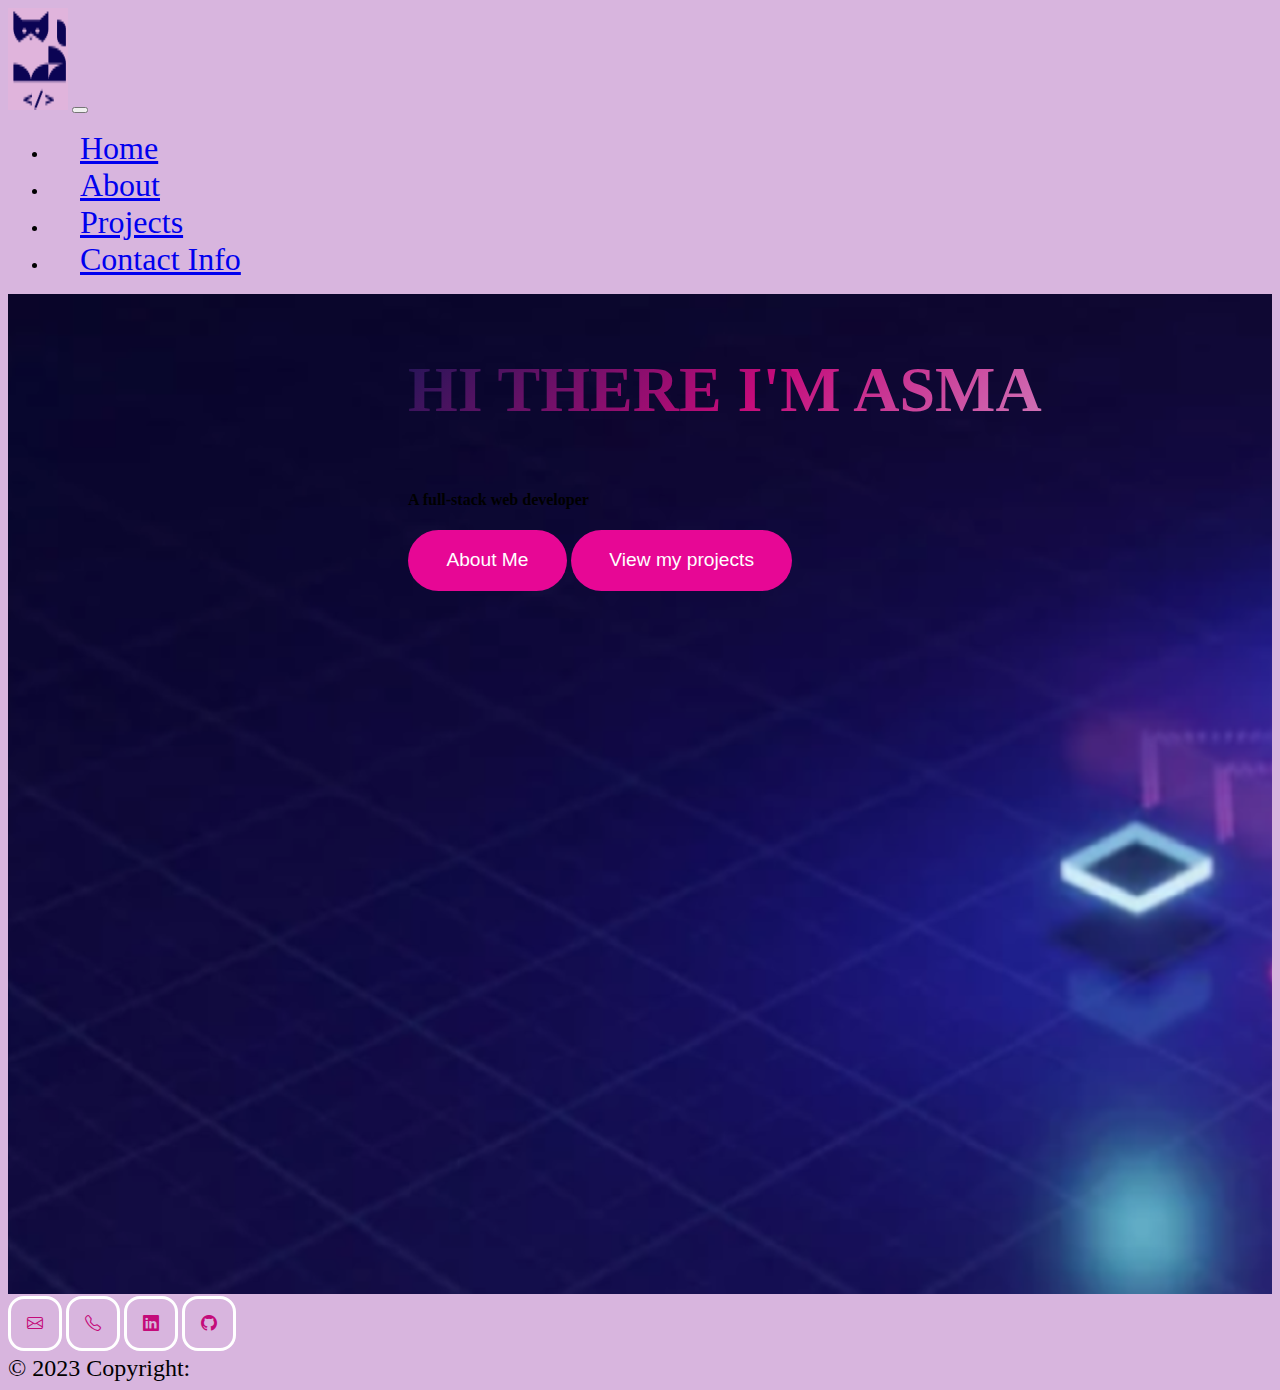
<file: index.html>
<!DOCTYPE html>
<html lang="en">

<head>
    <meta charset="UTF-8">
    <meta http-equiv="X-UA-Compatible" content="IE=edge">
    <meta name="viewport" content="width=device-width, initial-scale=1.0">
    <!-- bootstrap -->
    <link href="https://cdn.jsdelivr.net/npm/bootstrap@5.3.0-alpha1/dist/css/bootstrap.min.css" rel="stylesheet"
        integrity="sha384-GLhlTQ8iRABdZLl6O3oVMWSktQOp6b7In1Zl3/Jr59b6EGGoI1aFkw7cmDA6j6gD" crossorigin="anonymous">
    <!--my css-->
    <link rel="stylesheet" href="index.css">
    <!--icons-->
    <link rel="stylesheet" href="https://cdn.jsdelivr.net/npm/bootstrap-icons@1.10.3/font/bootstrap-icons.css">



    <title>Asma's portfolio</title>
</head>

<body >

    <header>
        <!-- navbar -->
        <nav class="navbar navbar-expand-lg " style="background-color: #d8b5de;">
            <div class="container-fluid">
                <a class="navbar-brand" href="index.html"><img src="imgs/logo.png" alt="Logo"></a>
                <button class="navbar-toggler" type="button" data-bs-toggle="collapse"
                    data-bs-target="#navbarSupportedContent" aria-controls="navbarSupportedContent"
                    aria-expanded="false" aria-label="Toggle navigation">
                    <span class="navbar-toggler-icon"></span>
                </button>
                <div class="collapse navbar-collapse" id="navbarSupportedContent">
                    <ul class="navbar-nav me-auto mb-2 mb-lg-0">
                        <li class="nav-item">
                            <a class="nav-link active" aria-current="page" href="index.html">Home</a>
                        </li>
                        <li class="nav-item">
                            <a class="nav-link" href="About.html">About</a>
                        </li>
                        <li class="nav-item">
                            <a class="nav-link" href="projects.html">Projects</a>
                        </li>
                        <li class="nav-item">
                            <a class="nav-link" href="#contact">Contact Info</a>
                        </li>
                </div>
            </div>
        </nav>
        <!-- navbar -->
    </header>
    <main class="image-fluid p-5 text-center bg-image " style="
    background-image: url('imgs/BG.png');
    height: 1000px;
    width:100%;" >
   

                <div class="d-flex justify-content-lg-start justify-content-md-start align-items-center h-100">
                    <div class="text-white">
                        <h1 class="mb-4">Hi there I'm Asma</h1>
                        <h4 class="mb-4">A full-stack web developer</h4>
                        <a href="About.html"><button class="button btn-lg mb-4">
                                <span>About Me</span>
                            </button></a>
                        <a href="projects.html"><button class="button btn-lg mb-4">
                                <span>View my projects</span>
                            </button></a>
                        &nbsp;


                    </div>
                </div>
        
        </div>
    

    </main>
   
<footer class=" text-center text-lg-start mt-5" style="background-color: #d8b5de;">
    <!-- Grid container -->
    <div class="container p-2">
        <!--Grid row-->
        <div class="row">
            <!--Grid column-->
            <div class="text-center p-1">
                <h4 class="text-uppercase" id="contact">
  
                    <!-- Gmail-->
                    <a class="btn btn-floating m-1 dance" href="mailto:Asmarasheed4599@gmail.com"
                        role="button"><i class="bi bi-envelope at"></i></a>
  
                    <!-- Phone -->
                    <a class="btn btn-floating m-auto dance" href="tel:+962795208162"
                        role="button"><i class="bi bi-telephone"></i></i></a>
  
                    <!-- Linkedin -->
                    <a class="btn btn-floating m-1 dance"
                        href="https://www.linkedin.com/in/asma-rasheed-18b441267/" role="button"><i
                            class="bi bi-linkedin"></i></a>
  
                    <!-- Github -->
                    <a class="btn btn-floating m-1 dance" href="https://github.com/AsmaRasheed99"
                        role="button"><i class="bi bi-github"></i>
                    </a>
                </h4>
  
            </div>
            <!--Grid column-->
        </div>
        <!--Grid row-->
    </div>
    <!-- Grid container -->
  
    <!-- Copyright -->
    <div class="text-center mt-1" style="font-size: 1.5em;">
        © 2023 Copyright:
    </div>
    <!-- Copyright -->
  </footer>

    <script src="https://cdn.jsdelivr.net/npm/bootstrap@5.3.0-alpha1/dist/js/bootstrap.bundle.min.js"
        integrity="sha384-w76AqPfDkMBDXo30jS1Sgez6pr3x5MlQ1ZAGC+nuZB+EYdgRZgiwxhTBTkF7CXvN"
        crossorigin="anonymous"></script>

</body>

</html>
</file>
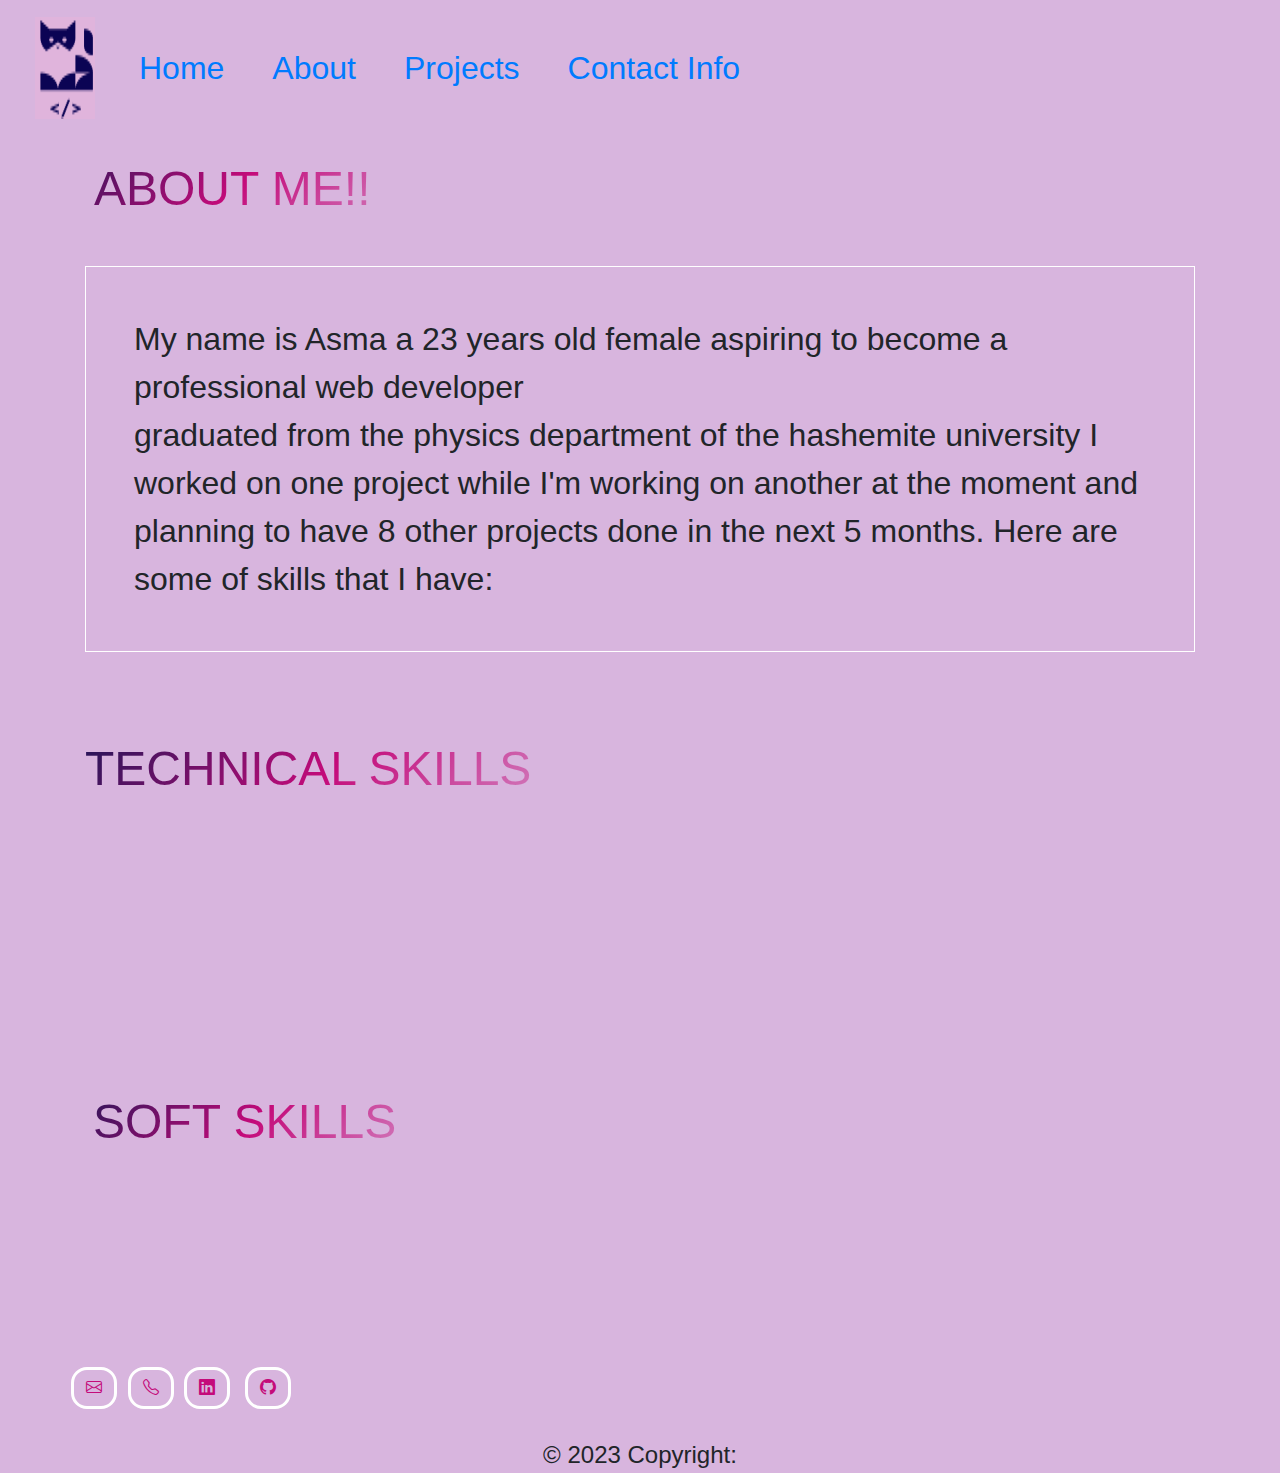
<file: About.html>
<!DOCTYPE html>
<html lang="en">

<head>
    <meta charset="UTF-8">
    <meta name="viewport" content="width=device-width, initial-scale=1.0">
    <title>About Asma</title>
    <link href="https://cdn.jsdelivr.net/npm/bootstrap@5.3.0-alpha1/dist/css/bootstrap.min.css" rel="stylesheet"
        integrity="sha384-GLhlTQ8iRABdZLl6O3oVMWSktQOp6b7In1Zl3/Jr59b6EGGoI1aFkw7cmDA6j6gD" crossorigin="anonymous">
        <!--icons-->
    <link rel="stylesheet" href="https://cdn.jsdelivr.net/npm/bootstrap-icons@1.10.3/font/bootstrap-icons.css">
    <link rel="stylesheet" href="https://maxcdn.bootstrapcdn.com/bootstrap/4.5.2/css/bootstrap.min.css">
   <!--my css-->
    <link rel="stylesheet" href="About.css">

</head>

<body>

    <header>
        <!-- navbar -->
        <nav class="navbar navbar-expand-lg" style="background-color: #d8b5de;">
          <div class="container-fluid">
              <a class="navbar-brand m-1" href="index.html"><img src="imgs/logo.png" alt="Logo"></a>
              <button class="navbar-toggler bg-dark" type="button" data-bs-toggle="collapse"
                  data-bs-target="#navbarSupportedContent" aria-controls="navbarSupportedContent"
                  aria-expanded="false" aria-label="Toggle navigation">
                  <span class="navbar-toggler-icon bg-dark" ></span>
              </button>
              <div class="collapse navbar-collapse" id="navbarSupportedContent">
                  <ul class="navbar-nav me-auto mb-2 mb-lg-0">
                      <li class="nav-item">
                          <a class="nav-link " aria-current="page" href="index.html">Home</a>
                      </li>
                      <li class="nav-item">
                          <a class="nav-link active" href="About.html">About</a>
                      </li>
                      <li class="nav-item">
                          <a class="nav-link" href="projects.html">Projects</a>
                      </li>
                      <li class="nav-item">
                          <a class="nav-link" href="#contact">Contact Info</a>
                      </li>

                  </ul>
              </div>
          </div>
      </nav>
        <!-- navbar -->
    </header>


<main>
  <div class="container"> 
    <div class="row ">
  <h1 class="p-4 ">About Me!!</h1>
</div>
</div>
            <div class="container ">
              
                  <div class="row mb-4">
                    <div class="col-md-12">
                    
                      <article class="mt-3 mb-5 border border-white rounded-5 p-5">My name is Asma a 23 years old female aspiring to become a professional web developer </br>
                        graduated from the physics department of the hashemite university
                        I worked on one project while I'm working on another at the moment and planning to have 8 other
                        projects done in the next 5 months. Here are some of skills that I have:</article>
                    </div>
                  </div>
                
              <h2 class="text-light mt-3 mb-5">Technical Skills</h2>
              <div class="row">
                <div class="col-md-4 p-2 col-lg-3">
                  <div class="card bg-transparent border border-light rounded-5 fade " style="width: 12rem; height: 6rem; ">
                    <div class="card-body ">
                      <h5 class="card-title b ">HTML</h5>
                    </div>
                  </div>
                </div>
                <div class="col-md-4 p-2 col-lg-3">
                  <div class="card bg-transparent border border-light  rounded-5 fade "  style="width: 12rem; height: 6rem; ">
                    <div class="card-body">
                      <h5 class="card-title">CSS</h5>
                    </div>
                  </div>
                </div>
                <div class="col-md-4 p-2 col-lg-3 " >
                  <div class="card bg-transparent border border-light  rounded-5 fade"  style="width: 12rem; height: 6rem; ">
                    <div class="card-body">
                      <h5 class="card-title">JavaScript</h5>
                    </div>
                  </div>
                </div>
              </div>
              <div class="row">
                <div class="col-md-4 p-2 col-lg-3">
                  <div class="card bg-transparent border border-light rounded-5  fade"  style="width: 12rem; height: 6rem; ">
                    <div class="card-body">
                      <h5 class="card-title">C++</h5>
                    </div>
                  </div>
                </div>
                <div class="col-md-4 p-2 col-lg-3">
                  <div class="card bg-transparent border border-light  rounded-5 fade"  style="width: 12rem; height: 6rem; ">
                    <div class="card-body">
                      <h5 class="card-title">Bootstrap</h5>
                    </div>
                  </div>
                </div>
               
                  </div>
                </div>
              </div>
            </div>
            <section class="soft-skills">
              <div class="container">
                <h2 class="text-light p-2 mt-3 mb-5">Soft Skills</h2>
                <div class="row row-cols-lg-3 row-cols-md-1  ">
                  <div class="col">
                    <div class="card bg-transparent border border-light  rounded-5 fade "  style="width: 20rem; height: 6rem; ">
                      <div class="card-body">
                        <h5 class="card-title">Communication Skills</h5>
                      </div>
                    </div>
                  </div>
                  <div class="col">
                    <div class="card  bg-transparent border border-light  rounded-5 fade "  style="width: 20rem; height: 6rem; ">
                      <div class="card-body">
                        <h5 class="card-title">Presentation Skills (TOT) </h5>
                      </div>
                    </div>
                  </div>
                  <div class="col">
                    <div class="card  bg-transparent border border-light  rounded-5 fade " style="width: 20rem; height: 6rem; ">
                      <div class="card-body">
                        <h5 class="card-title ">Problem Solving Skills</h5>
                      </div>
                    </div>
                  </div>
                </div>
              </div>
            </section>
            
</main>

<footer class=" text-center text-lg-start mt-5" style="background-color: #d8b5de;">
  <!-- Grid container -->
  <div class="container p-2">
      <!--Grid row-->
      <div class="row">
          <!--Grid column-->
          <div class="text-center p-1">
              <h4 class="text-uppercase" id="contact">

                  <!-- Gmail-->
                  <a class="btn btn-floating m-1 dance" href="mailto:Asmarasheed4599@gmail.com"
                      role="button"><i class="bi bi-envelope at"></i></a>

                  <!-- Phone -->
                  <a class="btn btn-floating m-auto dance" href="tel:+962795208162"
                      role="button"><i class="bi bi-telephone"></i></i></a>

                  <!-- Linkedin -->
                  <a class="btn btn-floating m-1 dance"
                      href="https://www.linkedin.com/in/asma-rasheed-18b441267/" role="button"><i
                          class="bi bi-linkedin"></i></a>

                  <!-- Github -->
                  <a class="btn btn-floating m-1 dance" href="https://github.com/AsmaRasheed99"
                      role="button"><i class="bi bi-github"></i>
                  </a>
              </h4>

          </div>
          <!--Grid column-->
      </div>
      <!--Grid row-->
  </div>
  <!-- Grid container -->

  <!-- Copyright -->
  <div class="text-center mt-1" style="font-size: 1.5em;">
      © 2023 Copyright:
  </div>
  <!-- Copyright -->
</footer>
  <script src="https://code.jquery.com/jquery-3.2.1.slim.min.js"></script>
  <script src="https://maxcdn.bootstrapcdn.com/bootstrap/4.0.0/js/bootstrap.min.js"></script>
  <script src="https://cdn.jsdelivr.net/npm/@popperjs/core@2.11.6/dist/umd/popper.min.js"
      integrity="sha384-oBqDVmMz9ATKxIep9tiCxS/Z9fNfEXiDAYTujMAeBAsjFuCZSmKbSSUnQlmh/jp3"
      crossorigin="anonymous"></script>

  <script src="https://cdn.jsdelivr.net/npm/bootstrap@5.3.0-alpha1/dist/js/bootstrap.bundle.min.js"
      integrity="sha384-w76AqPfDkMBDXo30jS1Sgez6pr3x5MlQ1ZAGC+nuZB+EYdgRZgiwxhTBTkF7CXvN"
      crossorigin="anonymous"></script>

</body>
</html>
</file>
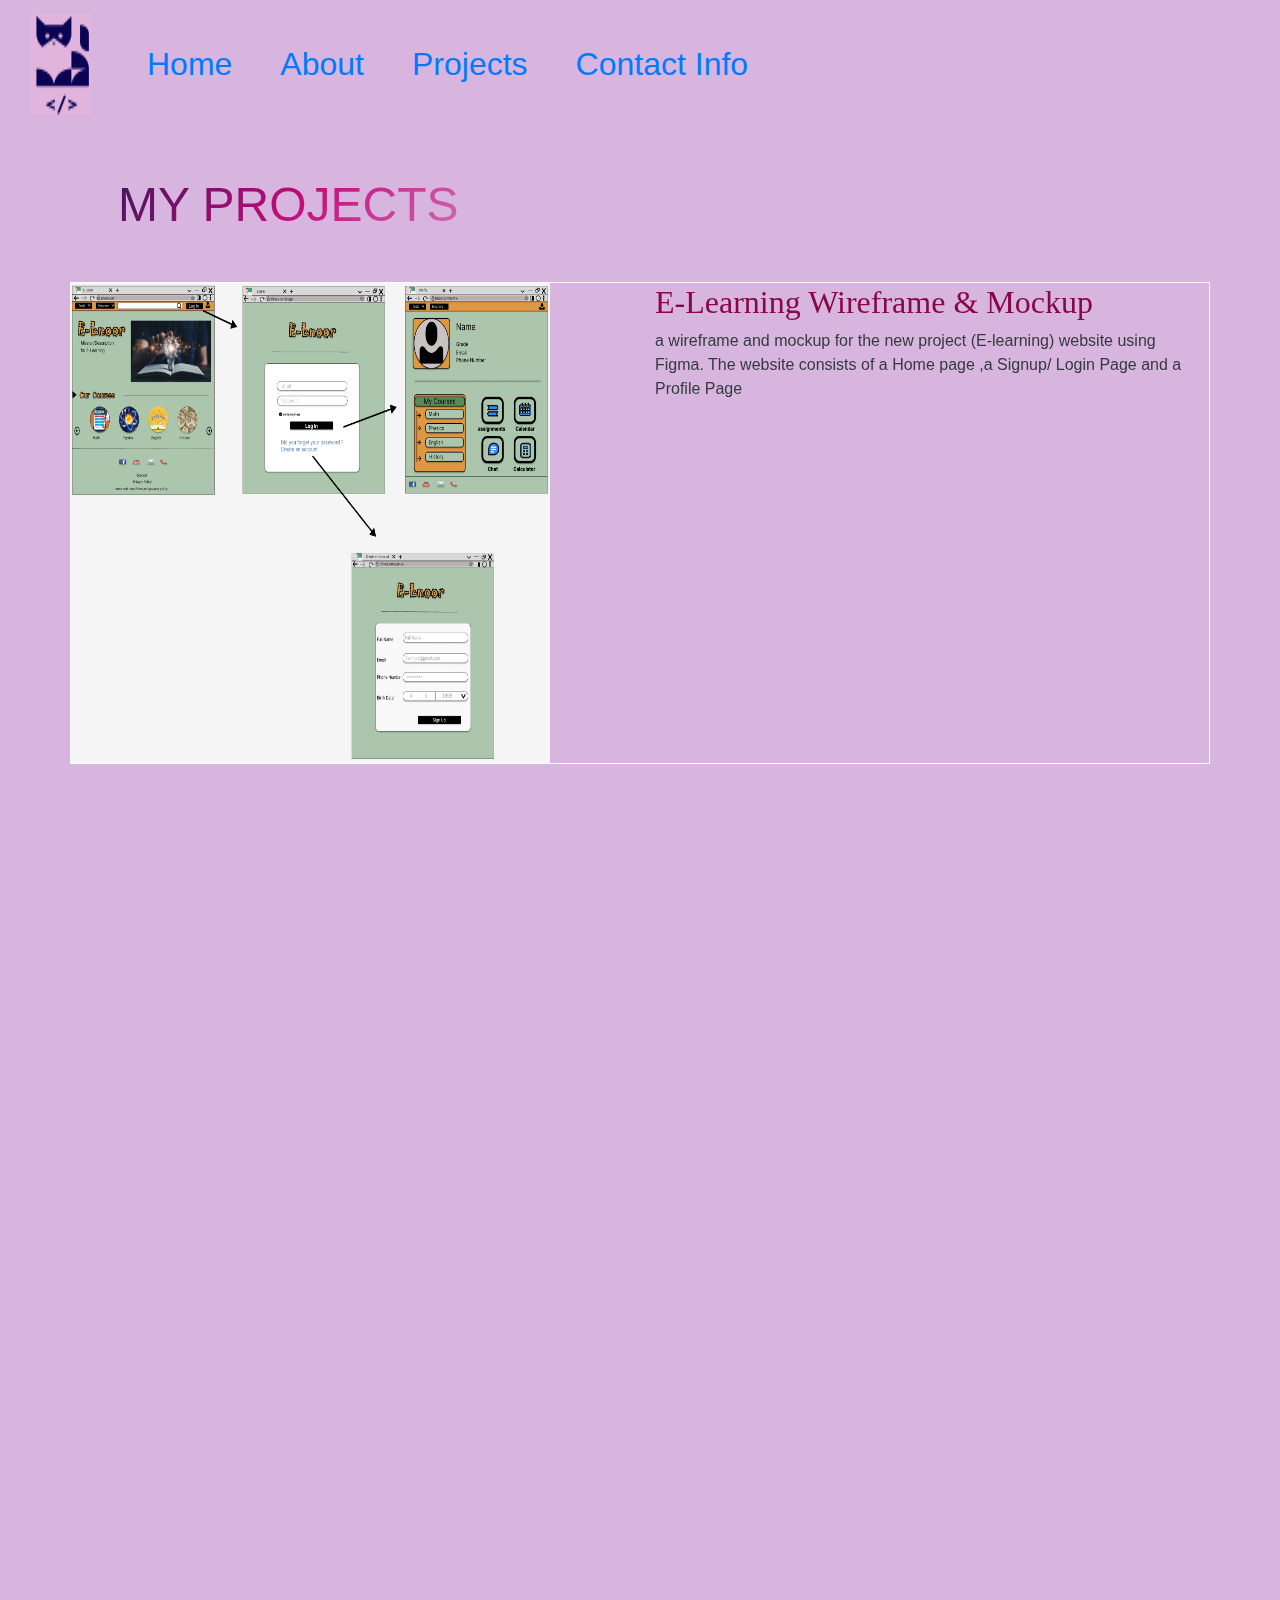
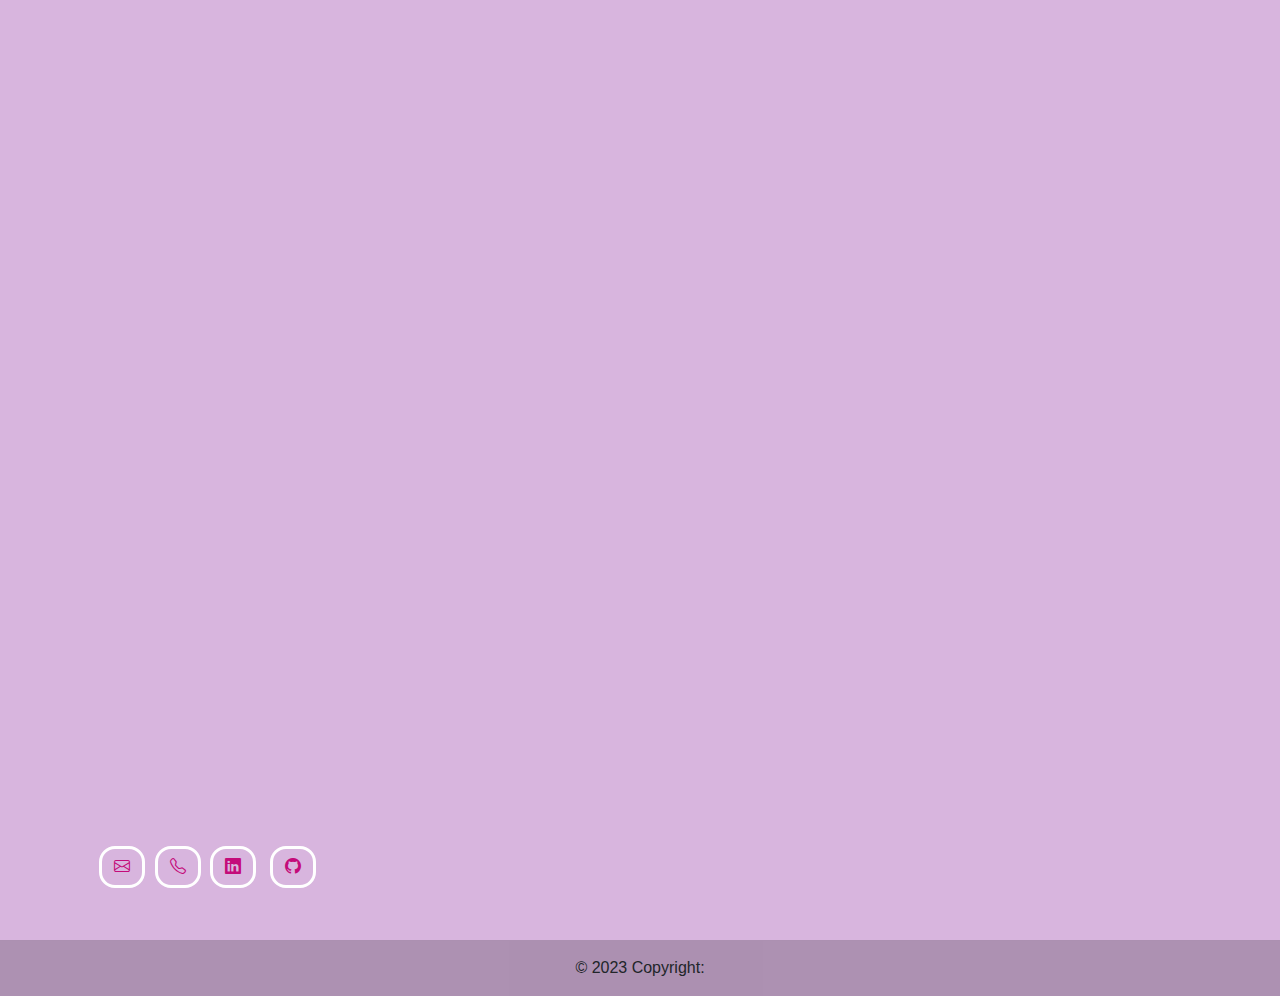
<file: projects.html>
<!DOCTYPE html>
<html lang="en">

<head>
    <meta charset="UTF-8">
    <meta name="viewport" content="width=device-width, initial-scale=1.0">
    <title>Asma's Projects</title>
    <link href="https://cdn.jsdelivr.net/npm/bootstrap@5.3.0-alpha1/dist/css/bootstrap.min.css" rel="stylesheet"
        integrity="sha384-GLhlTQ8iRABdZLl6O3oVMWSktQOp6b7In1Zl3/Jr59b6EGGoI1aFkw7cmDA6j6gD" crossorigin="anonymous">
    <link rel="stylesheet" href="https://cdn.jsdelivr.net/npm/bootstrap-icons@1.10.3/font/bootstrap-icons.css">
    <link rel="stylesheet" href="https://maxcdn.bootstrapcdn.com/bootstrap/4.5.2/css/bootstrap.min.css">
    <link rel="stylesheet" href="projects.css">
    <link href="https://unpkg.com/aos@2.3.1/dist/aos.css" rel="stylesheet">
 
</head>

<body>

    <header>
        <!-- navbar -->
        <nav class="navbar navbar-expand-lg" style="background-color:#d8b5de">
            <div class="container-fluid">
                <a class="navbar-brand" href="index.html"><img src="imgs/logo.png" alt="Logo"></a>
                <button class="navbar-toggler" type="button" data-bs-toggle="collapse"
                    data-bs-target="#navbarSupportedContent" aria-controls="navbarSupportedContent"
                    aria-expanded="false" aria-label="Toggle navigation">
                    <span class="navbar-toggler-icon"></span>
                </button>
                <div class="collapse navbar-collapse" id="navbarSupportedContent">
                    <ul class="navbar-nav me-auto mb-2 mb-lg-0">
                        <li class="nav-item">
                            <a class="nav-link" aria-current="page" href="index.html">Home</a>
                        </li>
                        <li class="nav-item">
                            <a class="nav-link" href="About.html">About</a>
                        </li>
                        <li class="nav-item">
                            <a class="nav-link active" href="projects.html">Projects</a>
                        </li>
                        <li class="nav-item">
                            <a class="nav-link" href="#contact">Contact Info</a>
                        </li>
                     
                </div>
            </div>
        </nav>
        <!-- navbar -->
    </header>
    <main>
        <div class="container">
            <div class="row ">


                <h1 class="p-4 m-lg-4" data-aos="fade-right">My Projects</h1>
            </div>
        </div>
        <div class="container my-10" data-aos="zoom-in-up">
            <div class="row border border-white rounded-5" >
                <div class="col-lg-6">
               <a href="https://github.com/AsmaRasheed99/mockup-and-wireframe"><img src="imgs/project1.png" alt="Project Image" class="img-fluid rounded-5"></a>
            </div>
            <div class="col-lg-6">
                <h2>E-Learning Wireframe & Mockup</h2>
                <p class="text-dark"> a wireframe and mockup for the new project (E-learning) website using Figma.
                    The website consists of a Home page ,a Signup/ Login Page and a Profile Page
                </p>
            </div>
            </div>
        </div>
        <div class="container my-5" data-aos="zoom-in-up">
            <div class="row border border-white rounded-5">
                <div class="col-lg-6">
                  <a href="https://github.com/AsmaRasheed99/Bootstrap-practice"><img src="imgs/project2.png" alt="Project Image"
                    class="img-fluid rounded-5"> </a>  
                </div>
                <div class="col-lg-6">
                    <h2>Bootstrap</h2>
                    <p class="text-dark">used bootstrap for the first time to build a home page with a navbar, footer, hero section and cards</p>


                </div>
            </div>
        </div>
        <div class="container my-5 mb-4" data-aos="zoom-in-up">
            <div class="row border border-white rounded-5">
                <div class="col-lg-6">
                    <a href="https://github.com/AsmaRasheed99/Caffe-Z"><img src="imgs/CAFFE Z.jpg" alt="Project Image"
                        class="img-fluid rounded-5"></a>
                </div>
                <div class="col-lg-6">
                    <h2>CAFFE Z</h2>
                    <p class="text-dark"> a web page for a caffe, where the user can enter their order, display it and check the status for each one </p>


                </div>
            </div>
        </div>
    
        <div class="container my-5 mb-4" data-aos="zoom-in-up">
            <div class="row border border-white rounded-5">
                <div class="col-lg-6">
                    <a href="https://github.com/AsmaRasheed99/Portfolio"><img src="imgs/portfolio.jpg" alt="Project Image"
                        class="img-fluid rounded-5"></a>
                </div>
                <div class="col-lg-6">
                    <h2>Personal Portfolio</h2>
                    <p class="text-dark">Utilized my expertise in HTML5, CSS3 and created my first responsive static portfolio that shows my skills, achivements and experince.</p>

                </div>
            </div>
        </div>
    </main>



    <footer class=" text-center text-lg-start" id="contact">
        <!-- Grid container -->
        <div class="container p-4">
            <!--Grid row-->
            <div class="row">
                <!--Grid column-->
                <div class="text-center p-3">
                    <h5 class="text-uppercase">

                        <!-- Gmail-->
                        <a class="btn btn-outline-light btn-floating m-1 dance" href="mailto:Asmarasheed4599@gmail.com"
                            role="button"><i class="bi bi-envelope at"></i></a>

                        <!-- Phone -->
                        <a class="btn btn-outline-light btn-floating m-auto dance" href="tel:+962795208162"
                            role="button"><i class="bi bi-telephone"></i></i></a>

                        <!-- Linkedin -->
                        <a class="btn btn-outline-light btn-floating m-1 dance"
                            href="https://www.linkedin.com/in/asma-rasheed-18b441267/" role="button"><i
                                class="bi bi-linkedin"></i></a>

                        <!-- Github -->
                        <a class="btn btn-outline-light btn-floating m-1 dance" href="https://github.com/AsmaRasheed99"
                            role="button"><i class="bi bi-github"></i>
                        </a>
                    </h5>

                </div>
                <!--Grid column-->
            </div>
            <!--Grid row-->
        </div>
        <!-- Grid container -->

        <!-- Copyright -->
        <div class="text-center p-3" style="background-color: rgba(0, 0, 0, 0.2);">
            © 2023 Copyright:
            <a class="text-dark" href=""></a>
        </div>
        <!-- Copyright -->
    </footer>
    <script src="https://code.jquery.com/jquery-3.2.1.slim.min.js"></script>
    <script src="https://maxcdn.bootstrapcdn.com/bootstrap/4.0.0/js/bootstrap.min.js"></script>
    <script src="https://cdn.jsdelivr.net/npm/@popperjs/core@2.11.6/dist/umd/popper.min.js"
        integrity="sha384-oBqDVmMz9ATKxIep9tiCxS/Z9fNfEXiDAYTujMAeBAsjFuCZSmKbSSUnQlmh/jp3"
        crossorigin="anonymous"></script>

    <script src="https://cdn.jsdelivr.net/npm/bootstrap@5.3.0-alpha1/dist/js/bootstrap.bundle.min.js"
        integrity="sha384-w76AqPfDkMBDXo30jS1Sgez6pr3x5MlQ1ZAGC+nuZB+EYdgRZgiwxhTBTkF7CXvN"
        crossorigin="anonymous"></script>
    <script src="https://unpkg.com/aos@2.3.1/dist/aos.js"></script>
    <script>
        AOS.init();
    </script>
</body>

</html>
</file>
<file: index.css>
body {
    background-color: #d8b5de;
  
}

.button {
  position: relative;
  background:rgb(231, 7, 149);
  padding: 1em 2em;
  border: none;
  color: white;
  font-size: 1.2em;
  cursor: pointer;
  outline: none;
  overflow: hidden;
  border-radius: 100px;
}
.button span {
  position: relative;
}
.button::before {
  --size: 0;
  content: '';
  position: absolute;
  left: var(--x);
  top: var(--y);
  width: var(--size);
  height: var(--size);
  background: radial-gradient(circle closest-side, #d8b5de, transparent);
  -webkit-transform: translate(-50%, -50%);
          transform: translate(-50%, -50%);
  transition: width .2s ease, height .2s ease;
}
.button:hover::before {
  --size: 400px;
}

p {
  text-align: center;
  margin-top: 1em;
  text-shadow: 1px 1px 2px white;
  font-size: 2em;
  font-family:'Times New Roman', Times, serif;
 
  
}
main {
  overflow: auto;
}
h2 {
  font-family:'Times New Roman', Times, serif;
  color: #880747;
}
h1 {
  text-transform: uppercase;
  background-image: linear-gradient(-225deg,
      #231557 0%,
      #c40b7a 29%,
      #d8b5de 67%,
      #2011e5 100%);
  background-size: auto auto;
  background-clip: border-box;
  background-size: 200% auto;
  color: #fff;
  background-clip: text;
  -webkit-background-clip: text;
  -webkit-text-fill-color: transparent;
  animation: textclip 4s linear infinite;
  display: inline-block;
  font-size: 4rem;
}
@keyframes textclip {
  to {
    background-position: -200% center;
  }

}
.nav-link {
  font-size: xx-large;
  margin-left: 1em;
}
/* footer animations */
.dance {
    transform-origin: center bottom;
    animation: swing 2s infinite;
    color: #c40b7a;
    border: #fff solid;
    border-radius: 1em;
    padding: 1em;
  }
  
  @keyframes swing {
    0% {
      transform: rotate(-10deg);
    }
  
    50% {
      transform: rotate(10deg);
    }
  
    100% {
      transform: rotate(-10deg);
    }
  }
  .text-white {
    margin-left: 25em;
    margin-top: 1em;
  }
  @media screen and (max-width:1120px) {
    .text-white {
        margin:15em;
font-size: 1em;
    }
  }
  @media screen and (max-width:570px) {
    .text-white {
        margin:5em ;
        font-size:0.7em ;
    }
    
  }
  @media screen and (max-width:340px) {
    .text-white {
        margin:0em ;
        font-size: 0.7em;
    }
    
  }
  @media screen and (max-width:245px) {
    .text-white {
        margin:0em ;
        font-size: 0.3em;
    }
    h2 {
      font-size: 1em;
    }
  }
</file>
<file: About.css>
.card {
  border: none;
  box-shadow: 0px 2px 4px rgba(41, 1, 1, 0.1);
}

.card-title {
  font-size: 24px;
  font-weight: bold;
}

body {
  background-color: #d8b5de;
  overflow: auto;


}

p {
  animation: fadeIn 5s ease-in-out;
}

@keyframes fadeIn {
  0% {
    opacity: 0;
    transform: translateY(-20px);
  }

  100% {
    opacity: 1;
    transform: translateY(0);
  }
}

/* footer animations */
.dance {
  transform-origin: center bottom;
  animation: swing 2s infinite;
  color: #c40b7a;
  border: #fff solid;
  border-radius: 1em;
}

@keyframes swing {
  0% {
    transform: rotate(-10deg);
  }

  50% {
    transform: rotate(10deg);
  }

  100% {
    transform: rotate(-10deg);
  }
}

/* text */
h1, h2 {
  text-transform: uppercase;
  background-image: linear-gradient(-225deg,
      #231557 0%,
      #c40b7a 29%,
      #d8b5de 67%,
      #2011e5 100%);
  background-size: auto auto;
  background-clip: border-box;
  background-size: 200% auto;
  color: #fff;
  background-clip: text;
  -webkit-background-clip: text;
  -webkit-text-fill-color: transparent;
  animation: textclip 4s linear infinite;
  display: inline-block;
  font-size: 3rem;
  
}

@keyframes textclip {
  to {
    background-position: -200% center;
  }

}

/* text */
article {
  margin: auto;
  font-size: 2rem;
  font-weight: 300;
  animation: lights 5s 750ms linear infinite;
}



@keyframes lights {
  0% {
    color: hsl(321, 76%, 37%);
    text-shadow:
      0 0 1em hsla(320, 100%, 50%, 0.2),
      0 0 0.125em hsla(320, 100%, 60%, 0.3),
      -1em -0.125em 0.5em hsla(40, 100%, 60%, 0),
      1em 0.125em 0.5em hsla(200, 100%, 60%, 0);
  }

  30% {
    color: hsl(230, 40%, 20%);
    text-shadow:
      0 0 1em hsla(320, 100%, 50%, 0.5),
      0 0 0.125em hsla(320, 100%, 60%, 0.5),
      -0.5em -0.125em 0.25em hsla(40, 100%, 60%, 0.2),
      0.5em 0.125em 0.25em hsla(200, 100%, 60%, 0.4);
  }

  40% {
    color: hsl(228, 20%, 30%);
    text-shadow:
      0 0 1em hsla(320, 100%, 50%, 0.5),
      0 0 0.125em hsla(320, 100%, 90%, 0.5),
      -0.25em -0.125em 0.125em hsla(40, 100%, 60%, 0.2),
      0.25em 0.125em 0.125em hsla(200, 100%, 60%, 0.4);
  }

  70% {
    color: hsl(321, 76%, 37%);
    text-shadow:
      0 0 1em hsla(320, 100%, 50%, 0.5),
      0 0 0.125em hsla(320, 100%, 60%, 0.5),
      0.5em -0.125em 0.25em hsla(40, 100%, 60%, 0.2),
      -0.5em 0.125em 0.25em hsla(200, 100%, 60%, 0.4);
  }

  100% {
    color: hsl(230, 40%, 20%);
    text-shadow:
      0 0 1em hsla(320, 100%, 50%, 0.2),
      0 0 0.125em hsla(320, 100%, 60%, 0.3),
      1em -0.125em 0.5em hsla(40, 100%, 60%, 0),
      -1em 0.125em 0.5em hsla(200, 100%, 60%, 0);
  }

}

/* card title */
@import url('https://fonts.googleapis.com/css?family=Codystar:300&display=swap');


/* card animation */
.fade {
  opacity: 0;
  animation-name: fade-in;
  animation-duration: 1s;
  animation-delay: 0.5s;
  animation-fill-mode: forwards;
}

@keyframes fade-in {
  from {
    opacity: 0;
    transform: translateY(50px);
  }

  to {
    opacity: 1;
    transform: translateY(0);
  }
}
.nav-link {
  font-size: xx-large;
  margin-left: 1em;
}


div.card-body {
  text-transform: uppercase;
  background-image: linear-gradient(-225deg,
      #231557 0%,
      #c40b7a 29%,
      #8d349d 67%,
      #2011e5 100%);
  background-size: auto auto;
  background-clip: border-box;
  background-size: 200% auto;
  color: #fff;
  background-clip: text;
  -webkit-background-clip: text;
  -webkit-text-fill-color: transparent;
  animation: textclip 4s linear infinite;
  display: inline-block;
}

/* .navbar-toggler-icon {
  color: #231557;
  visibility: visible;
} */
/* .navbar-toggler{
  background-color: #eee;
  border: 2px solid black;
} */
</file>
<file: projects.css>
body {
  background-color: #d8b5de;
}
h2 {
    font-family:'Times New Roman', Times, serif;
    color: #880747;
    text-align: left;
  }
  h1 {
    text-transform: uppercase;
    background-image: linear-gradient(-225deg,
        #231557 0%,
        #c40b7a 29%,
        #d8b5de 67%,
        #2011e5 100%);
    background-size: auto auto;
    background-clip: border-box;
    background-size: 200% auto;
    color: #fff;
    background-clip: text;
    -webkit-background-clip: text;
    -webkit-text-fill-color: transparent;
    animation: textclip 4s linear infinite;
    display: inline-block;
    font-size: 3rem;
  }
  @keyframes textclip {
    to {
      background-position: -200% center;
    }
}
.nav-link {
    font-size: xx-large;
    margin-left: 1em;
  }
  /* footer animations */
.dance {
    transform-origin: center bottom;
    animation: swing 2s infinite;
    color: #c40b7a;
    border: #fff solid;
    border-radius: 1em;
  }
  
  @keyframes swing {
    0% {
      transform: rotate(-10deg);
    }
  
    50% {
      transform: rotate(10deg);
    }
  
    100% {
      transform: rotate(-10deg);
    }
  }

  
  .img-fluid {
    width:30rem;
    height: 30rem;
    position: relative;
    left: -1rem;
    
  }
</file>
